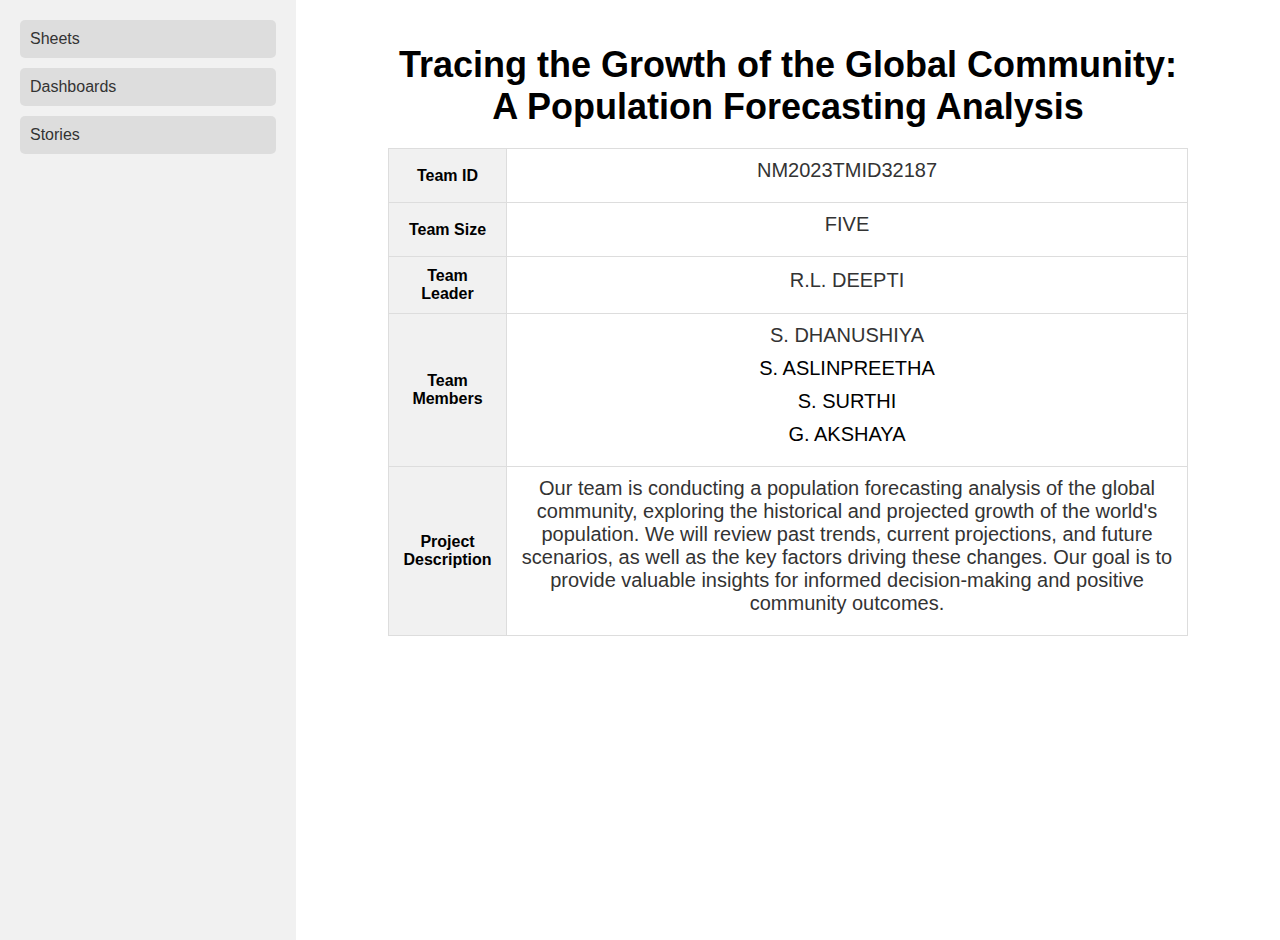
<file: Web application files/HTML template files/index.html>
<!DOCTYPE html>
<html lang="en">
	<head>
		<title>Tracing the Growth of the Global Community: A Population Forecasting Analysis</title>
		<meta charset="UTF-8">
		<meta name="viewport" content="width=device-width, initial-scale=1.0">
		<link rel="stylesheet" href="D:/Dibm/env/static/styles.css">

		<style>
			/* Main layout */
			body {
				font-family: Arial, sans-serif;
				margin: 0;
			}
			
			.container {
				display: flex;
				flex-direction: row;
				height: 100vh;
			}

			.sidebar {
				width: 20%;
				height: 100%;
				background-color: #f1f1f1;
				padding: 20px;
			}

			.sidebar a {
				display: block;
				padding: 10px;
				margin-bottom: 10px;
				background-color: #ddd;
				color: #333;
				text-decoration: none;
				border-radius: 5px;
			}

			.sidebar a:hover {
				background-color: #ccc;
				color: #fff;
			}

			.content {
				flex: 1;
				height: 100%;
				padding: 20px;
			}

			/* Team details */
			.team-container {
				max-width: 800px;
				margin: 0 auto;
			}

			.team-header {
				font-size: 36px;
				font-weight: bold;
				text-align: center;
				margin-bottom: 20px;
			}

			.team-table {
				width: 100%;
				border-collapse: collapse;
				margin-bottom: 40px;
			}

			.team-table th, .team-table td {
				padding: 10px;
				border: 1px solid #ddd;
				text-align: center;
			}

			.team-table th {
				background-color: #f1f1f1;
			}

			.team-member {
				font-size: 20px;
				margin-bottom: 10px;
			}

			.team-leader {
				font-weight: bold;
				color: #0072c6;
			}

			/* Correction */
			.team-member:first-child {
				color: #333;
			}
		</style>
	</head>
	<body>
		<div class="container">
			<div class="sidebar">
				<a href="/sheets">Sheets</a>
				<a href="/dashboards">Dashboards</a>
				<a href="/stories">Stories</a>
			</div>

			<div class="content">
				<div class="team-container">
					<h1 class="team-header">Tracing the Growth of the Global Community: A Population Forecasting Analysis</h1>
					
					<table class="team-table">
						<tr>
							<th>Team ID</th>
							<td><div class="team-member">NM2023TMID32187</div></td>
						</tr>
						<tr>
							<th>Team Size</th>
							<td><div class="team-member">FIVE</div></td>
						</tr>
						<tr>
							<th>Team Leader</th>
							<td><div class="team-member">R.L. DEEPTI</div></td>
						</tr>
						<tr>
							
								<th>Team Members</th>
								<td>
									<div class="team-member">S. DHANUSHIYA</div>
									<div class="team-member">S. ASLINPREETHA</div>
									<div class="team-member">S. SURTHI</div>
									<div class="team-member">G. AKSHAYA</div>
									</td>
									</tr>
									<tr>
									<th>Project Description</th>
									<td><div class="team-member">Our team is conducting a population forecasting analysis of the global community, exploring the historical and projected growth of the world's population. We will review past trends, current projections, and future scenarios, as well as the key factors driving these changes. Our goal is to provide valuable insights for informed decision-making and positive community outcomes.</div></td>
									</tr>
									</table>
									
				
									
								</div>
							</div>
						</div>
					</body>
				</html>
</file>
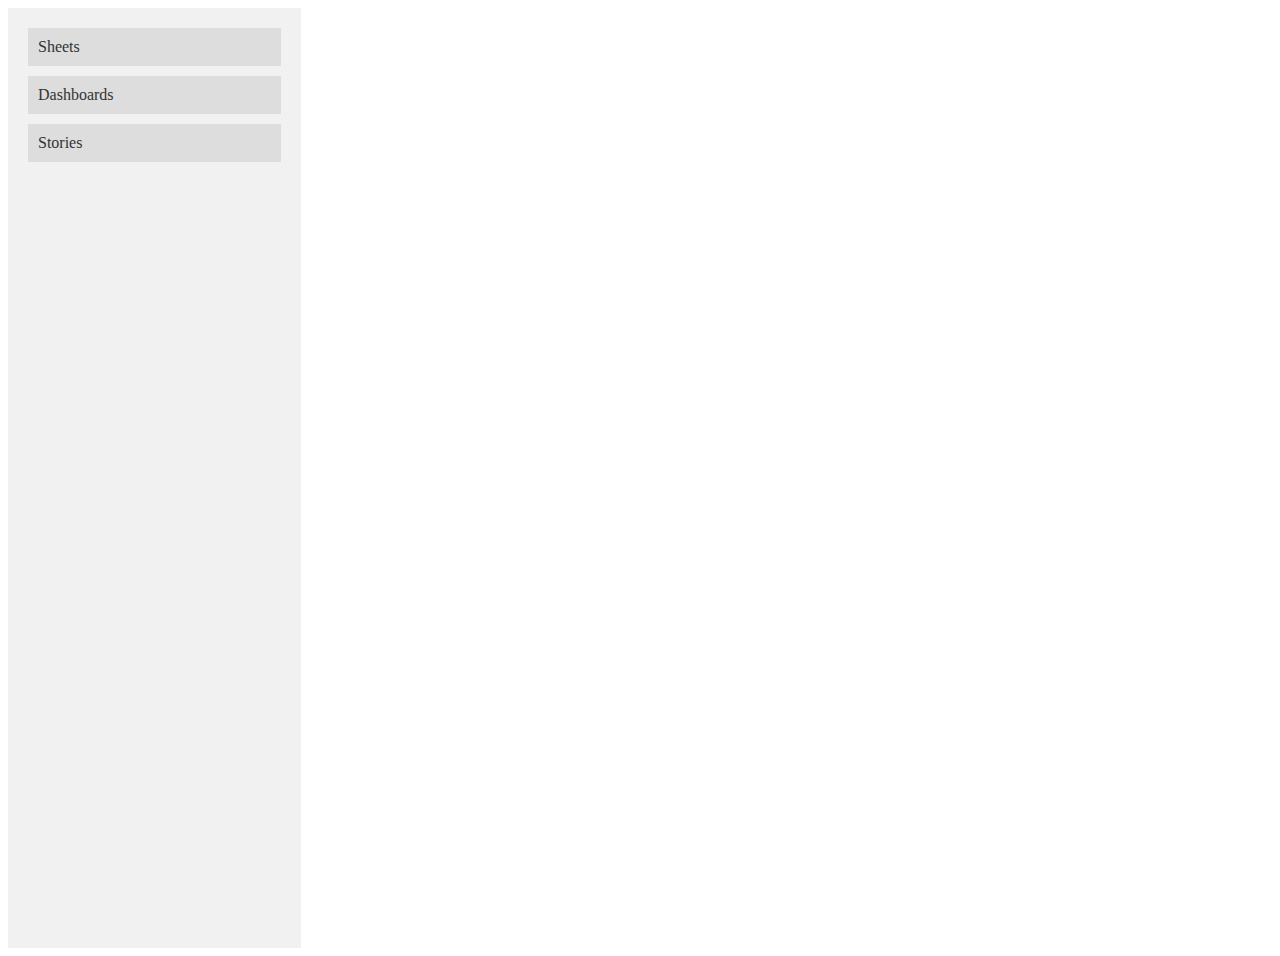
<file: Web application files/HTML template files/sheets.html>
<!DOCTYPE html>
<html>
	<html lang="en">
		<head>
			<title>Sheets | A Population Forecasting Analysis</title>
			<meta charset="UTF-8">
			<meta name="viewport" content="width=device-width, initial-scale=1.0">
			<link rel="stylesheet" href="D:/Dibm/env/static/styles.css">

			<style>
				.sidebar {
					width: 20%;
					height: 100vh;
					background-color: #f1f1f1;
					padding: 20px;
				}

				.sidebar a {
					display: block;
					padding: 10px;
					margin-bottom: 10px;
					background-color: #ddd;
					color: #333;
					text-decoration: none;
				}

				.content {
					flex: 1;
					height: 100vh;
					padding: 20px;
				}

				.container {
					display: flex;
					flex-direction: row;
				}
			</style>
		</head>
		<body>
			<div class="container">
				<div class="sidebar">
					<a href="/sheets">Sheets</a>
					<a href="/dashboards">Dashboards</a>
					<a href="/stories">Stories</a>
				</div>

				<div class="content">
					<div class='tableauPlaceholder' id='viz1680627653334' style='position: relative'><noscript><a href='#'><img alt='Population record types of countries ' src='https:&#47;&#47;public.tableau.com&#47;static&#47;images&#47;Bo&#47;Book1_16806276206720&#47;Populationrecordtypesofcountries&#47;1_rss.png' style='border: none' /></a></noscript><object class='tableauViz'  style='display:none;'><param name='host_url' value='https%3A%2F%2Fpublic.tableau.com%2F' /> <param name='embed_code_version' value='3' /> <param name='site_root' value='' /><param name='name' value='Book1_16806276206720&#47;Populationrecordtypesofcountries' /><param name='tabs' value='no' /><param name='toolbar' value='yes' /><param name='static_image' value='https:&#47;&#47;public.tableau.com&#47;static&#47;images&#47;Bo&#47;Book1_16806276206720&#47;Populationrecordtypesofcountries&#47;1.png' /> <param name='animate_transition' value='yes' /><param name='display_static_image' value='yes' /><param name='display_spinner' value='yes' /><param name='display_overlay' value='yes' /><param name='display_count' value='yes' /><param name='language' value='en-US' /><param name='filter' value='publish=yes' /></object></div>                <script type='text/javascript'>                    var divElement = document.getElementById('viz1680627653334');                    var vizElement = divElement.getElementsByTagName('object')[0];                    vizElement.style.width='100%';vizElement.style.height=(divElement.offsetWidth*0.75)+'px';                    var scriptElement = document.createElement('script');                    scriptElement.src = 'https://public.tableau.com/javascripts/api/viz_v1.js';                    vizElement.parentNode.insertBefore(scriptElement, vizElement);                </script>
					<div class='tableauPlaceholder' id='viz1680627767908' style='position: relative'><noscript><a href='#'><img alt='Population trends over the years ' src='https:&#47;&#47;public.tableau.com&#47;static&#47;images&#47;Bo&#47;Book2_16806277519330&#47;Populationtrendsovertheyears&#47;1_rss.png' style='border: none' /></a></noscript><object class='tableauViz'  style='display:none;'><param name='host_url' value='https%3A%2F%2Fpublic.tableau.com%2F' /> <param name='embed_code_version' value='3' /> <param name='site_root' value='' /><param name='name' value='Book2_16806277519330&#47;Populationtrendsovertheyears' /><param name='tabs' value='no' /><param name='toolbar' value='yes' /><param name='static_image' value='https:&#47;&#47;public.tableau.com&#47;static&#47;images&#47;Bo&#47;Book2_16806277519330&#47;Populationtrendsovertheyears&#47;1.png' /> <param name='animate_transition' value='yes' /><param name='display_static_image' value='yes' /><param name='display_spinner' value='yes' /><param name='display_overlay' value='yes' /><param name='display_count' value='yes' /><param name='language' value='en-US' /><param name='filter' value='publish=yes' /></object></div>                <script type='text/javascript'>                    var divElement = document.getElementById('viz1680627767908');                    var vizElement = divElement.getElementsByTagName('object')[0];                    vizElement.style.width='100%';vizElement.style.height=(divElement.offsetWidth*0.75)+'px';                    var scriptElement = document.createElement('script');                    scriptElement.src = 'https://public.tableau.com/javascripts/api/viz_v1.js';                    vizElement.parentNode.insertBefore(scriptElement, vizElement);                </script>
					<div class='tableauPlaceholder' id='viz1680627844325' style='position: relative'><noscript><a href='#'><img alt='Population trends over the years by sex ' src='https:&#47;&#47;public.tableau.com&#47;static&#47;images&#47;Bo&#47;Book3_16806278307480&#47;Populationtrendsovertheyearsbysex&#47;1_rss.png' style='border: none' /></a></noscript><object class='tableauViz'  style='display:none;'><param name='host_url' value='https%3A%2F%2Fpublic.tableau.com%2F' /> <param name='embed_code_version' value='3' /> <param name='site_root' value='' /><param name='name' value='Book3_16806278307480&#47;Populationtrendsovertheyearsbysex' /><param name='tabs' value='no' /><param name='toolbar' value='yes' /><param name='static_image' value='https:&#47;&#47;public.tableau.com&#47;static&#47;images&#47;Bo&#47;Book3_16806278307480&#47;Populationtrendsovertheyearsbysex&#47;1.png' /> <param name='animate_transition' value='yes' /><param name='display_static_image' value='yes' /><param name='display_spinner' value='yes' /><param name='display_overlay' value='yes' /><param name='display_count' value='yes' /><param name='language' value='en-US' /><param name='filter' value='publish=yes' /></object></div>                <script type='text/javascript'>                    var divElement = document.getElementById('viz1680627844325');                    var vizElement = divElement.getElementsByTagName('object')[0];                    vizElement.style.width='100%';vizElement.style.height=(divElement.offsetWidth*0.75)+'px';                    var scriptElement = document.createElement('script');                    scriptElement.src = 'https://public.tableau.com/javascripts/api/viz_v1.js';                    vizElement.parentNode.insertBefore(scriptElement, vizElement);                </script>
					<div class='tableauPlaceholder' id='viz1680628467502' style='position: relative'><noscript><a href='#'><img alt='Cities with highest average population ' src='https:&#47;&#47;public.tableau.com&#47;static&#47;images&#47;s4&#47;s4_16806284510940&#47;Citieswithhighestaveragepopulation&#47;1_rss.png' style='border: none' /></a></noscript><object class='tableauViz'  style='display:none;'><param name='host_url' value='https%3A%2F%2Fpublic.tableau.com%2F' /> <param name='embed_code_version' value='3' /> <param name='site_root' value='' /><param name='name' value='s4_16806284510940&#47;Citieswithhighestaveragepopulation' /><param name='tabs' value='no' /><param name='toolbar' value='yes' /><param name='static_image' value='https:&#47;&#47;public.tableau.com&#47;static&#47;images&#47;s4&#47;s4_16806284510940&#47;Citieswithhighestaveragepopulation&#47;1.png' /> <param name='animate_transition' value='yes' /><param name='display_static_image' value='yes' /><param name='display_spinner' value='yes' /><param name='display_overlay' value='yes' /><param name='display_count' value='yes' /><param name='language' value='en-US' /><param name='filter' value='publish=yes' /></object></div>                <script type='text/javascript'>                    var divElement = document.getElementById('viz1680628467502');                    var vizElement = divElement.getElementsByTagName('object')[0];                    vizElement.style.width='100%';vizElement.style.height=(divElement.offsetWidth*0.75)+'px';                    var scriptElement = document.createElement('script');                    scriptElement.src = 'https://public.tableau.com/javascripts/api/viz_v1.js';                    vizElement.parentNode.insertBefore(scriptElement, vizElement);                </script>
					<div class='tableauPlaceholder' id='viz1680628612837' style='position: relative'><noscript><a href='#'><img alt='Countries with highest avg population from 2000 - 2014 ' src='https:&#47;&#47;public.tableau.com&#47;static&#47;images&#47;s5&#47;s5_16806285971290&#47;Countrieswithhighestavgpopulationfrom2000-2014&#47;1_rss.png' style='border: none' /></a></noscript><object class='tableauViz'  style='display:none;'><param name='host_url' value='https%3A%2F%2Fpublic.tableau.com%2F' /> <param name='embed_code_version' value='3' /> <param name='site_root' value='' /><param name='name' value='s5_16806285971290&#47;Countrieswithhighestavgpopulationfrom2000-2014' /><param name='tabs' value='no' /><param name='toolbar' value='yes' /><param name='static_image' value='https:&#47;&#47;public.tableau.com&#47;static&#47;images&#47;s5&#47;s5_16806285971290&#47;Countrieswithhighestavgpopulationfrom2000-2014&#47;1.png' /> <param name='animate_transition' value='yes' /><param name='display_static_image' value='yes' /><param name='display_spinner' value='yes' /><param name='display_overlay' value='yes' /><param name='display_count' value='yes' /><param name='language' value='en-US' /><param name='filter' value='publish=yes' /></object></div>                <script type='text/javascript'>                    var divElement = document.getElementById('viz1680628612837');                    var vizElement = divElement.getElementsByTagName('object')[0];                    vizElement.style.width='100%';vizElement.style.height=(divElement.offsetWidth*0.75)+'px';                    var scriptElement = document.createElement('script');                    scriptElement.src = 'https://public.tableau.com/javascripts/api/viz_v1.js';                    vizElement.parentNode.insertBefore(scriptElement, vizElement);                </script>
					<div class='tableauPlaceholder' id='viz1680628966287' style='position: relative'><noscript><a href='#'><img alt='Population by city type ' src='https:&#47;&#47;public.tableau.com&#47;static&#47;images&#47;s6&#47;s6_16806289290520&#47;Populationbycitytype&#47;1_rss.png' style='border: none' /></a></noscript><object class='tableauViz'  style='display:none;'><param name='host_url' value='https%3A%2F%2Fpublic.tableau.com%2F' /> <param name='embed_code_version' value='3' /> <param name='site_root' value='' /><param name='name' value='s6_16806289290520&#47;Populationbycitytype' /><param name='tabs' value='no' /><param name='toolbar' value='yes' /><param name='static_image' value='https:&#47;&#47;public.tableau.com&#47;static&#47;images&#47;s6&#47;s6_16806289290520&#47;Populationbycitytype&#47;1.png' /> <param name='animate_transition' value='yes' /><param name='display_static_image' value='yes' /><param name='display_spinner' value='yes' /><param name='display_overlay' value='yes' /><param name='display_count' value='yes' /><param name='language' value='en-US' /><param name='filter' value='publish=yes' /></object></div>                <script type='text/javascript'>                    var divElement = document.getElementById('viz1680628966287');                    var vizElement = divElement.getElementsByTagName('object')[0];                    vizElement.style.width='100%';vizElement.style.height=(divElement.offsetWidth*0.75)+'px';                    var scriptElement = document.createElement('script');                    scriptElement.src = 'https://public.tableau.com/javascripts/api/viz_v1.js';                    vizElement.parentNode.insertBefore(scriptElement, vizElement);                </script>
					<div class='tableauPlaceholder' id='viz1680629090687' style='position: relative'><noscript><a href='#'><img alt='Population of cities by year ' src='https:&#47;&#47;public.tableau.com&#47;static&#47;images&#47;s7&#47;s7_16806290680330&#47;Populationofcitiesbyyear&#47;1_rss.png' style='border: none' /></a></noscript><object class='tableauViz'  style='display:none;'><param name='host_url' value='https%3A%2F%2Fpublic.tableau.com%2F' /> <param name='embed_code_version' value='3' /> <param name='site_root' value='' /><param name='name' value='s7_16806290680330&#47;Populationofcitiesbyyear' /><param name='tabs' value='no' /><param name='toolbar' value='yes' /><param name='static_image' value='https:&#47;&#47;public.tableau.com&#47;static&#47;images&#47;s7&#47;s7_16806290680330&#47;Populationofcitiesbyyear&#47;1.png' /> <param name='animate_transition' value='yes' /><param name='display_static_image' value='yes' /><param name='display_spinner' value='yes' /><param name='display_overlay' value='yes' /><param name='display_count' value='yes' /><param name='language' value='en-US' /><param name='filter' value='publish=yes' /></object></div>                <script type='text/javascript'>                    var divElement = document.getElementById('viz1680629090687');                    var vizElement = divElement.getElementsByTagName('object')[0];                    vizElement.style.width='100%';vizElement.style.height=(divElement.offsetWidth*0.75)+'px';                    var scriptElement = document.createElement('script');                    scriptElement.src = 'https://public.tableau.com/javascripts/api/viz_v1.js';                    vizElement.parentNode.insertBefore(scriptElement, vizElement);                </script>
				</div>
			</div>
		</body>
</html>
</file>
